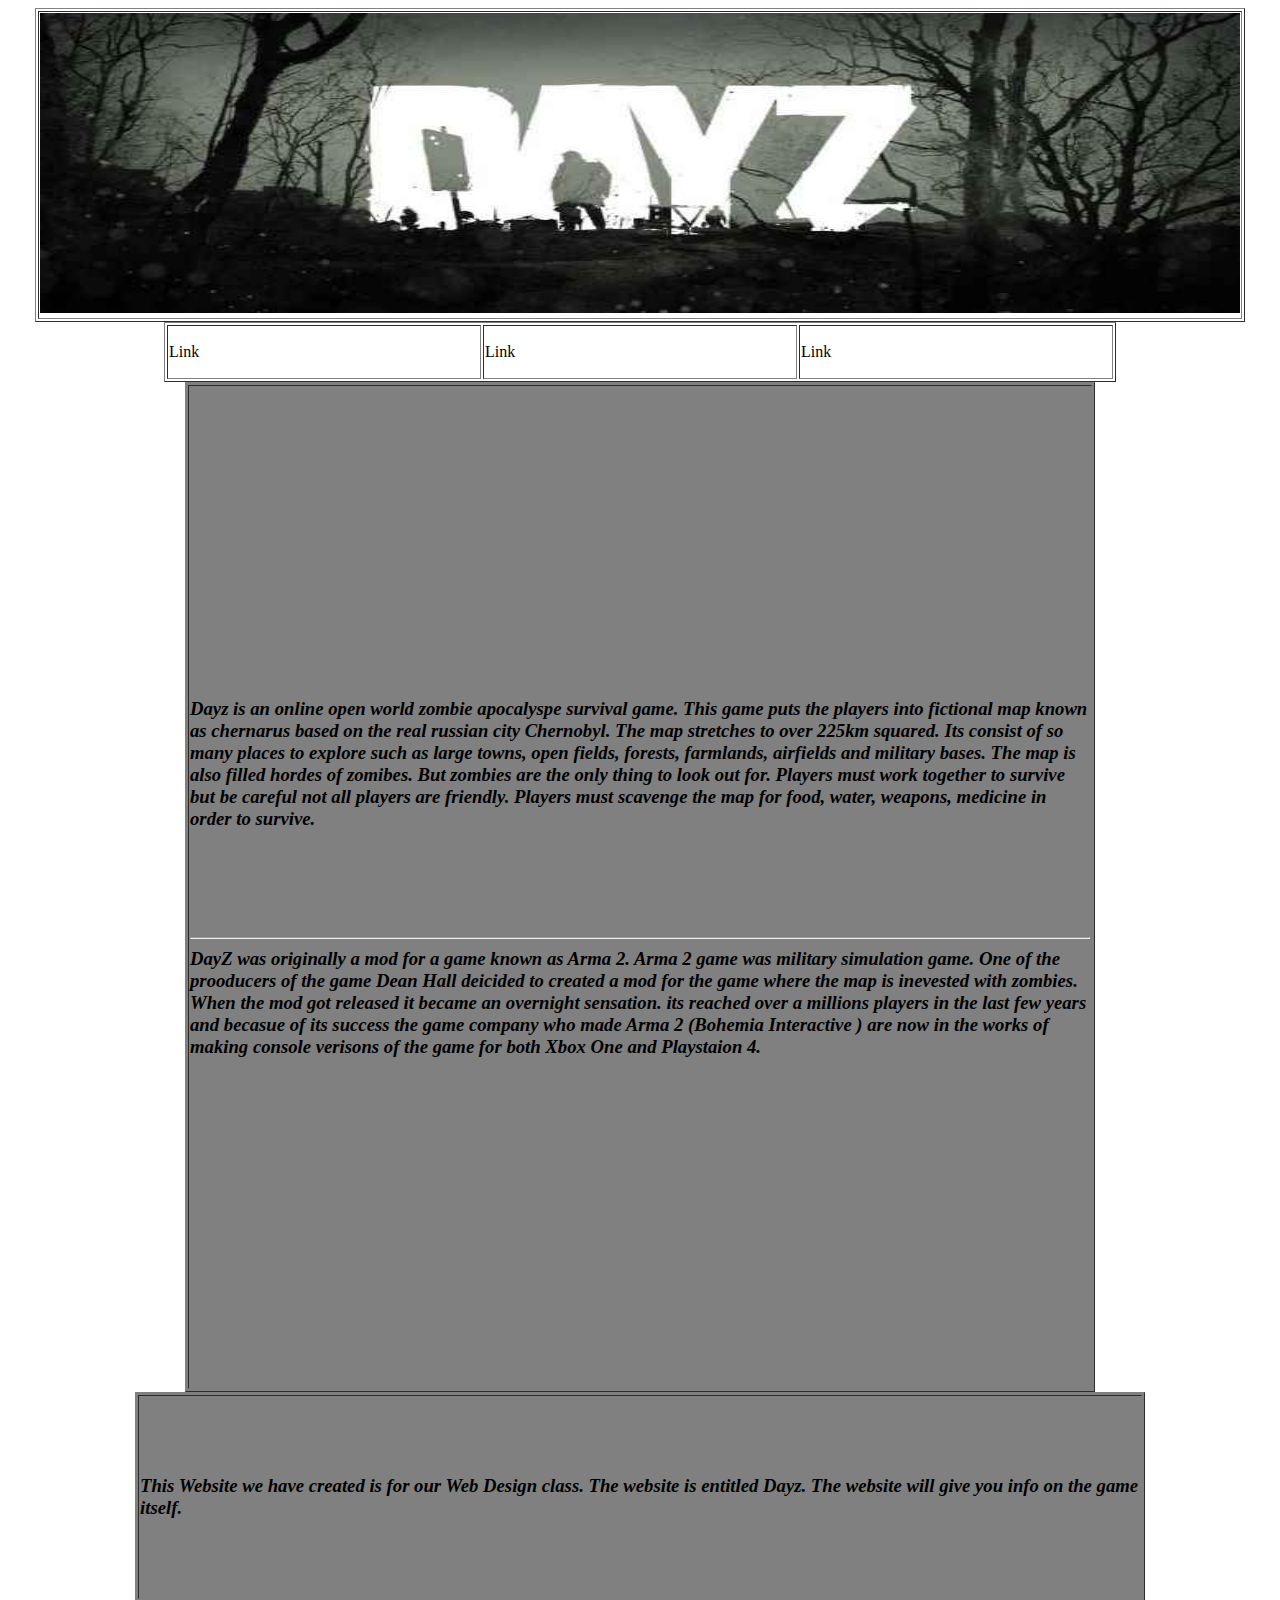
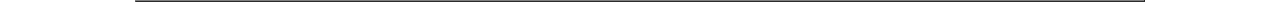
<file: Index/Index.html>
<!DOCTYPE html>
<html>

	<head>
		<title>DayZ</title>

	</head>

	<body>
		<table border=1 align=center>
			<tr> 
				<td width=1200 height=300><img width=1200 height=300 src="F3puvaTn.jpg" alt = "Dayz pic"/></td>

			</tr>
		</table>
		<table border=1 align=center>
			<tr> 
				<td width=310 height=50>Link</td>
				<td width=310 height=50>Link</td>
				<td width=310 height=50>Link</td> 
			</tr>
		</table>


		<table border=1 align=center style="background-color:grey; color:black">
			<tr> 
				<td width=900 height=1000> <p><b><i><br><h3>Dayz is an online open world zombie apocalyspe survival game. This game puts the players into fictional map known as chernarus based on the real russian city Chernobyl. The map stretches to over 225km squared. Its consist of so many places to explore such as large towns, open fields, forests, farmlands, airfields and military bases. The map is also filled hordes of zomibes. But zombies are the only thing to look out for. Players must work together to survive but be careful not all players are friendly. Players must scavenge the map for food, water, weapons, medicine in order to survive.</h3><p></br>
				<p><br><br><h3><hr>DayZ was originally a mod for a game known as Arma 2. Arma 2 game was military simulation game. One of the prooducers of the game Dean Hall deicided to created a mod for the game where the map is inevested with zombies. When the mod got released it became an overnight sensation. its reached over a millions players in the last few years and becasue of its success the game company who made Arma 2 (Bohemia Interactive ) are now in the works of making console verisons of the game for both Xbox One and Playstaion 4.</hr></h3></br></br></i></b><p></td>

			</tr>
		</table>
		<table border=1 align=center style="background-color:grey; color:black">
			<tr> 
				<td width=1000 height=200> <b><i><h3>This Website we have created is for our Web Design class. The website is entitled Dayz. The website will give you info on the game itself.<h3><i><b></td>

			</tr>
		</table>

	</body>

</html>
</file>
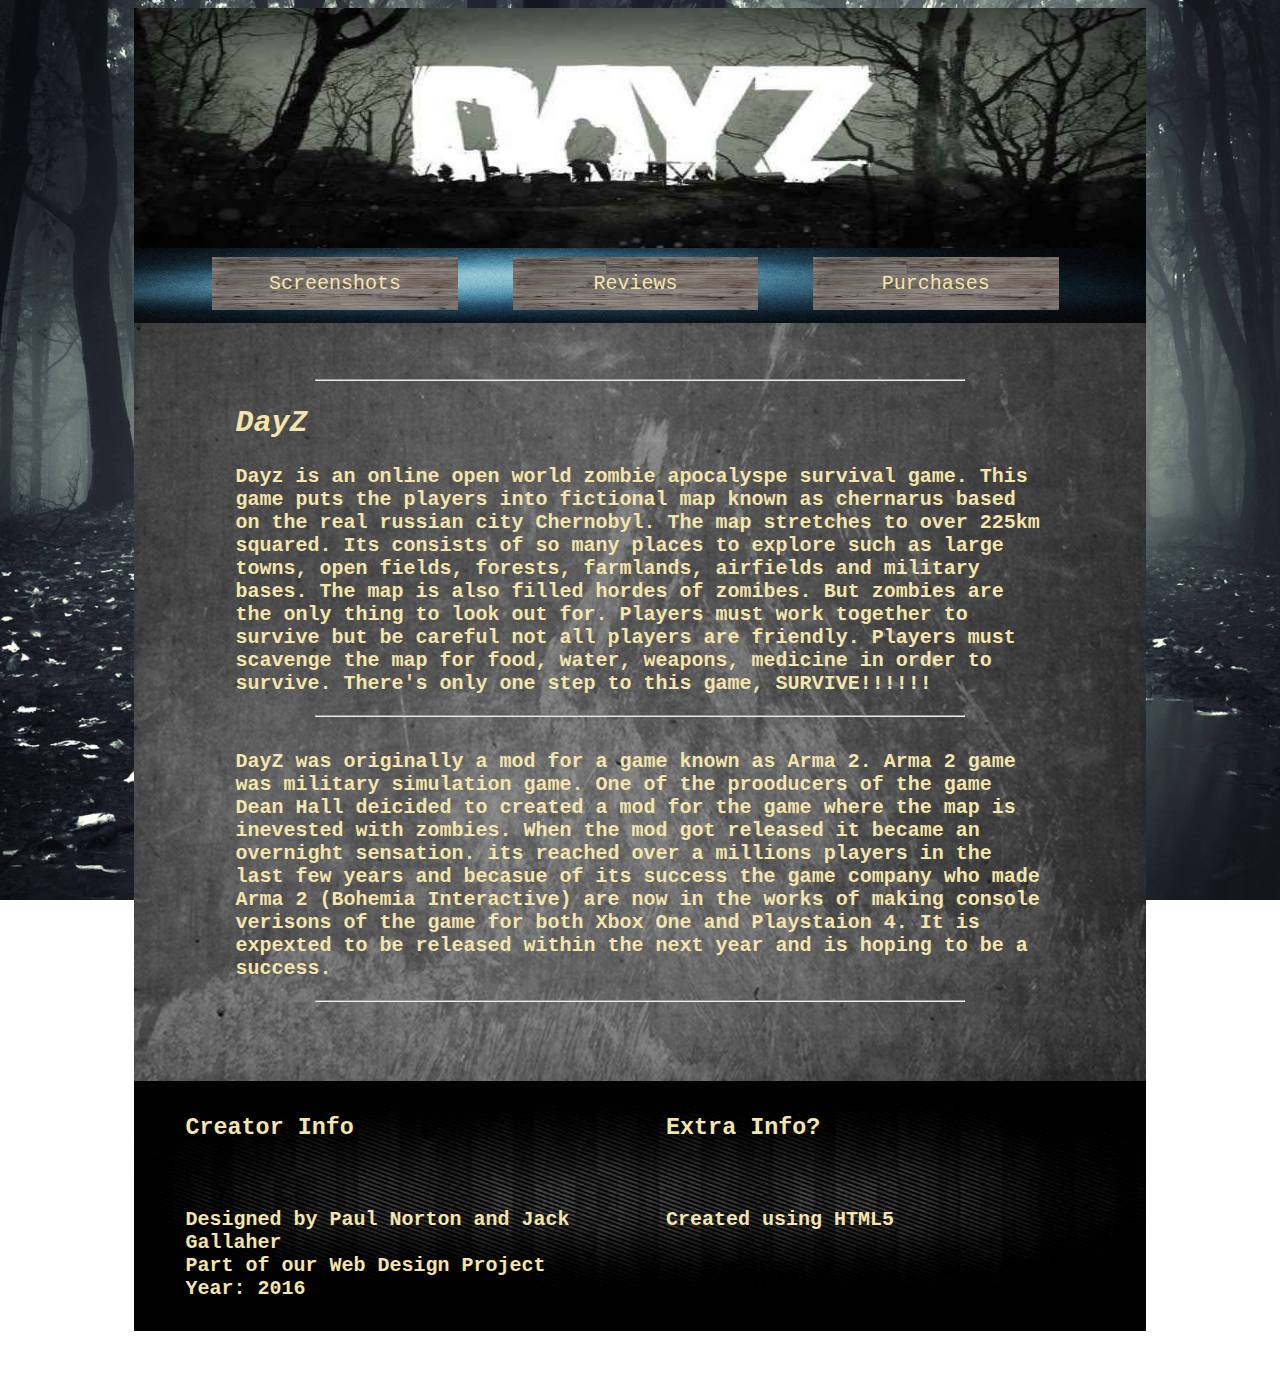
<file: Web Design Draft 3 Paul and Jack/Index.html>
<!DOCTYPE html PUBLIC "-//W3C//DTD XHTML 1.0 Strict//EN"
        "http://www.w3.org/TR/xhtml1/DTD/xhtml1-strict.dtd">

<html xmlns="http://www.w3.org/1999/xhtml">
	<head>
		<title>DayZ</title>
		<link href="css/styles.css" type="text/css" rel="stylesheet" />

	</head>

	<body>
			<div id="header">
			</div>
			<div id="menubar">
			<ul>
				<li><a href = "Screenshots.html">Screenshots</a></li>
				<li><a href = "Reviews.html">Reviews</a></li>
				<li><a href = "Purchase.html">Purchases</a></li>
			</ul>
			</div>
			<div id="content">
				<div id="contentbox">
					<br/><br/><hr/>
					<h2><i><b>DayZ</></i></h2>
					<p>Dayz is an online open world zombie apocalyspe survival game. This game puts the players into fictional map known as chernarus based on the real russian city Chernobyl. The map stretches to over 225km squared. Its consists of so many places to explore such as large towns, open fields, forests, farmlands, airfields and military bases. The map is also filled hordes of zomibes. But zombies are the only thing to look out for. Players must work together to survive but be careful not all players are friendly. Players must scavenge the map for food, water, weapons, medicine in order to survive. There's only one step to this game, SURVIVE!!!!!!<br/>
					<hr/><br/>DayZ was originally a mod for a game known as Arma 2. Arma 2 game was military simulation game. One of the prooducers of the game Dean Hall deicided to created a mod for the game where the map is inevested with zombies. When the mod got released it became an overnight sensation. its reached over a millions players in the last few years and becasue of its success the game company who made Arma 2 (Bohemia Interactive) are now in the works of making console verisons of the game for both Xbox One and Playstaion 4. It is expexted to be released within the next year and is hoping to be a success.</p>
					<hr/><br/><br/><br/>
				</div>
			</div>
			<div id="footer">
				<table class="footertable">
				<tr> 
					<td class="aligncheck"><h3><b>Creator Info</b></h3><br/><p>Designed by Paul Norton and Jack Gallaher<br/>Part of our Web Design Project<br/>Year: 2016</p>
					</td>
					<td class="aligncheck"><h3><b>Extra Info?</b></h3><br/><p>Created using HTML5</p>
					</td>
				</tr>
				</table>			
			</div>		
	</body>
</html>
</file>
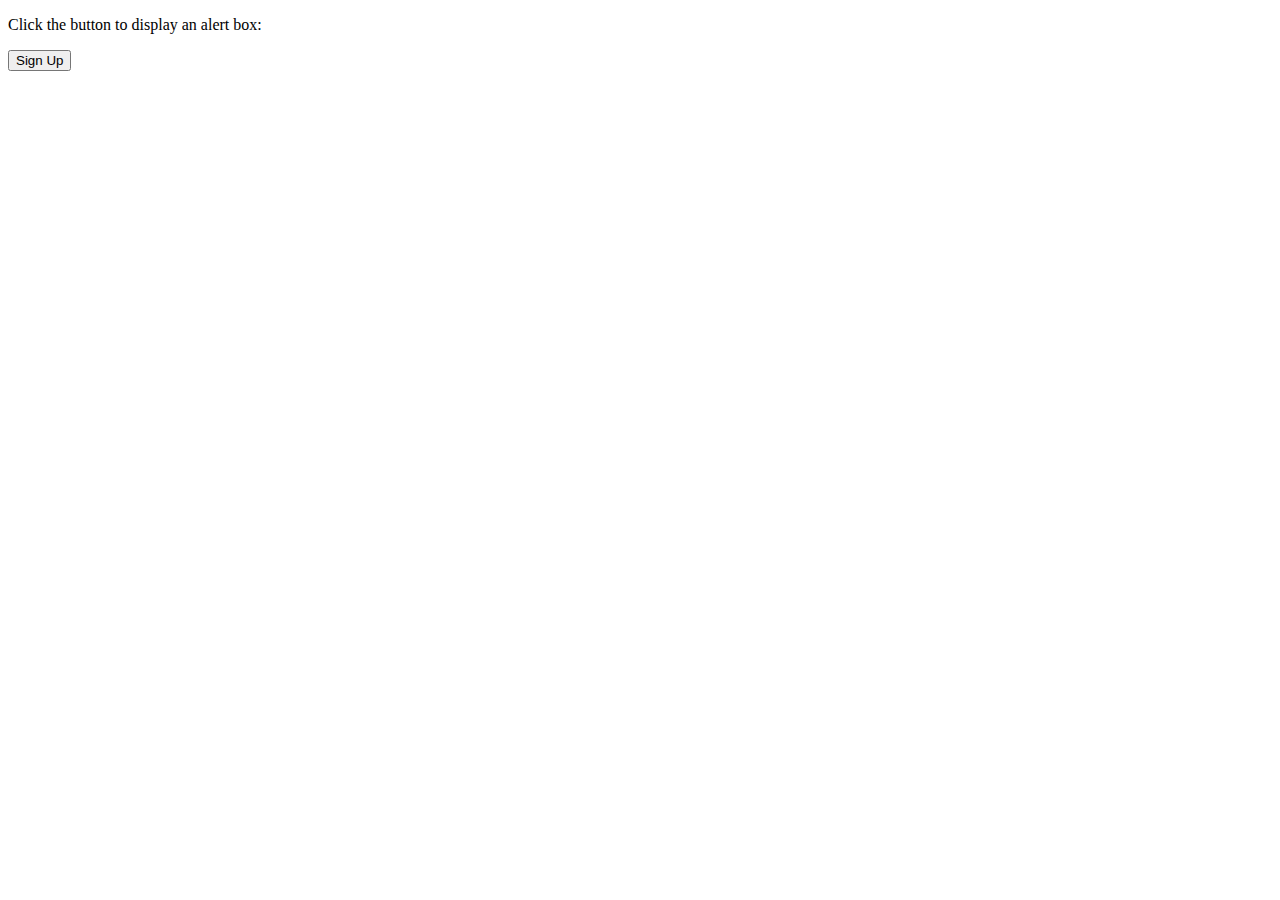
<file: forum 2.html>
<!DOCTYPE html>
<html>
<body>

<p>Click the button to display an alert box:</p>

<button onclick="myFunction()">Sign Up</button>

<script>
function myFunction() {
    alert("<form>
	First name: <input type="text" name="fname"><br><br>
	Last name: <input type="text" name="lname"><br><br>
	Email Address: <input type="text" name="email address"><br><br>
	Address: <input type="text" name="address"><br><br>
	<input type="submit" value="Submit">
	</form>");
}
</script>

</body>
</html>
</file>
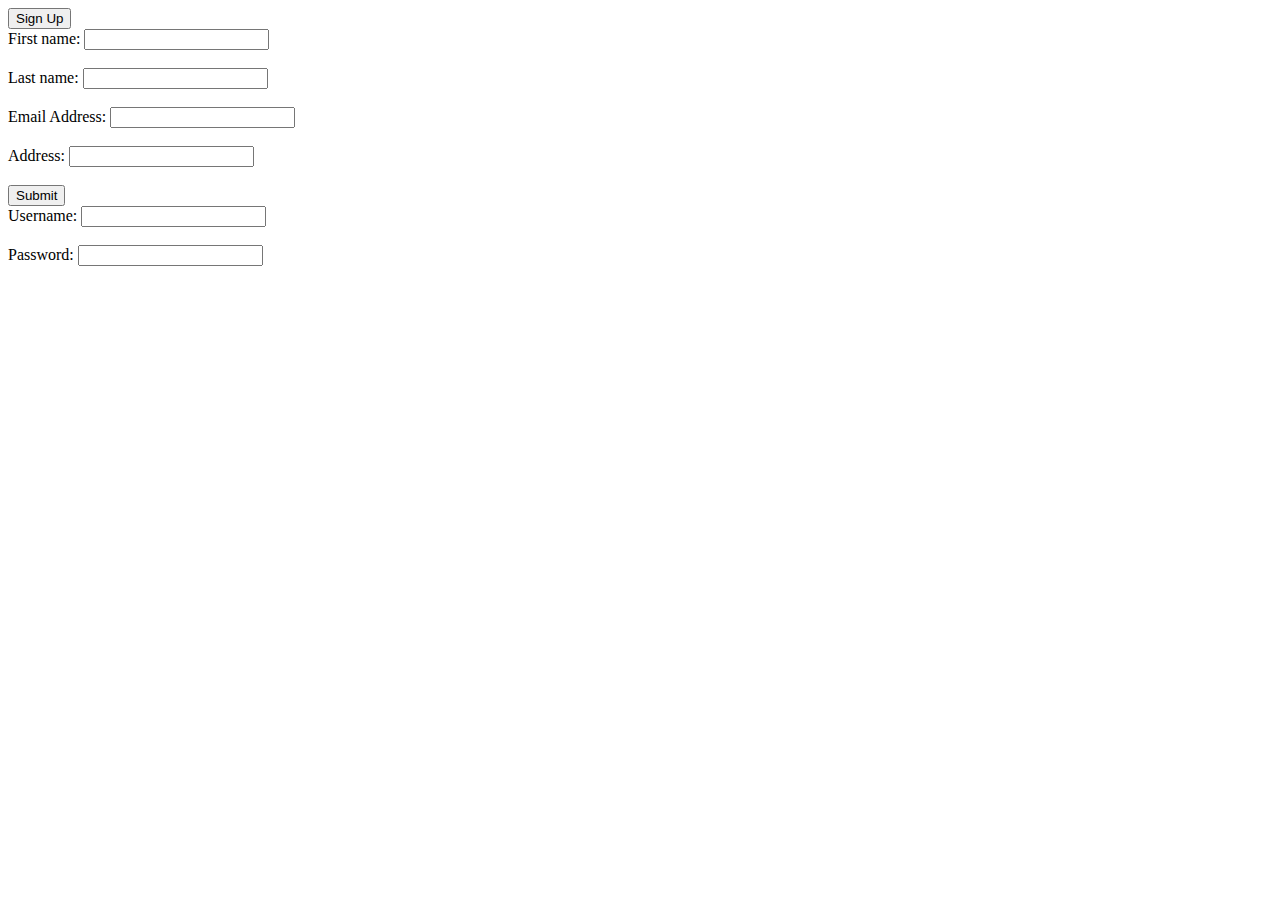
<file: forum test.html>
<!DOCTYPE html PUBLIC "-//W3C//DTD XHTML 1.0 Strict//EN"
        "http://www.w3.org/TR/xhtml1/DTD/xhtml1-strict.dtd">
		
	<html xmlns="http://www.w3.org/1999/xhtml">
	
	
	<form>
	<button type="button">Sign Up</button><br>
	</form>
	
	<form>
	First name: <input type="text" name="fname"><br><br>
	Last name: <input type="text" name="lname"><br><br>
	Email Address: <input type="text" name="email address"><br><br>
	Address: <input type="text" name="address"><br><br>
	<input type="submit" value="Submit">
	</form>
	
	<form>
	Username: <input type="text" name="username"><br><br>
	Password: <input type="text" name="password"><br><br>
	</form>
</file>
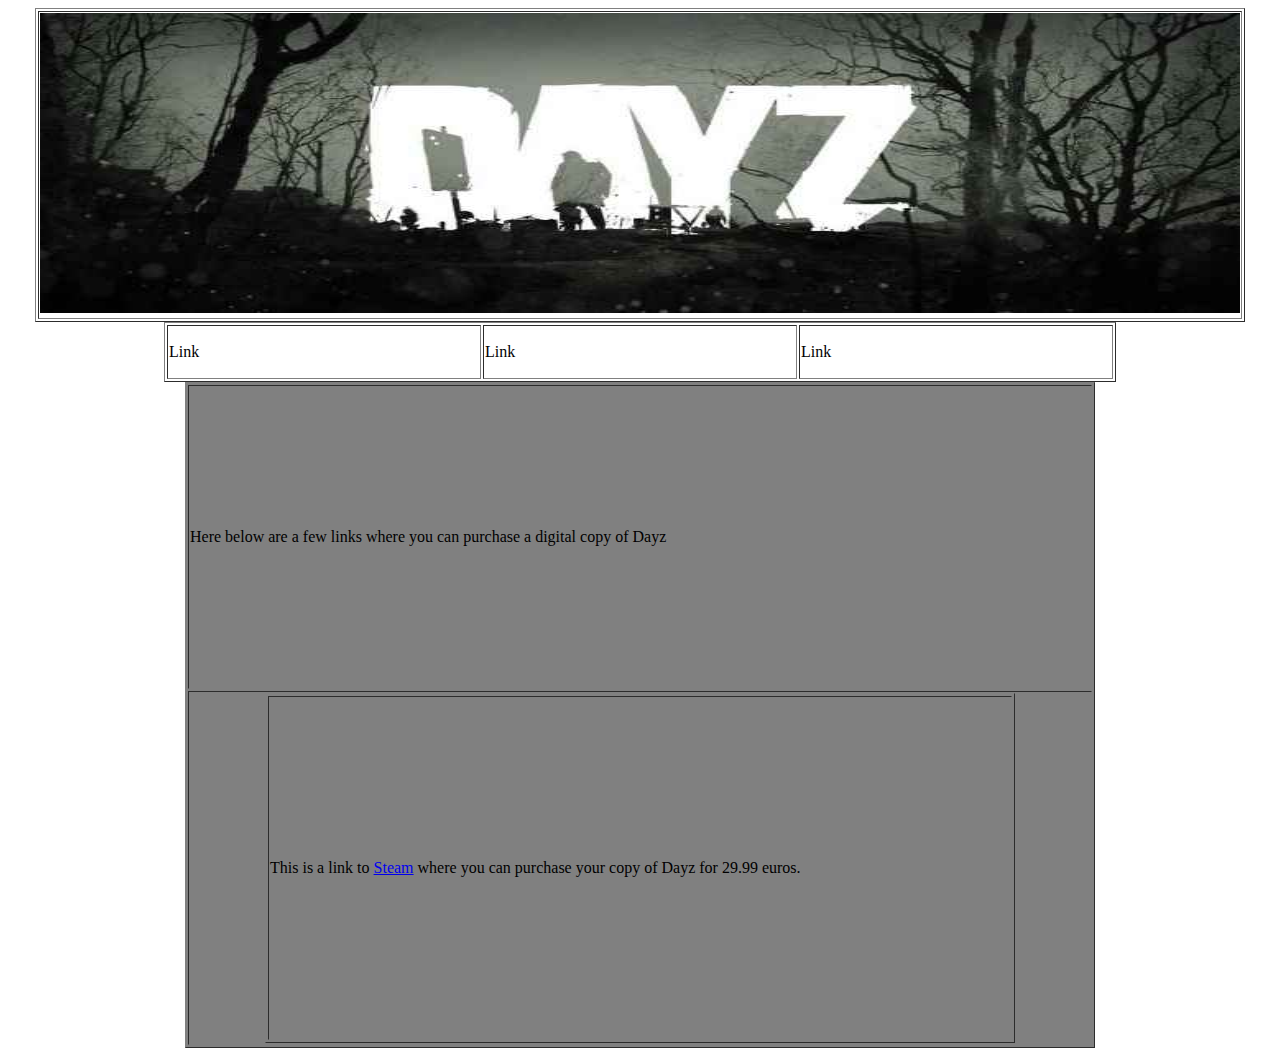
<file: Purchasing/Purchase.html>
<!DOCTYPE html>
<html>

	<head>
		<title>DayZ</title>

	</head>

	<body>
		<table border=1 align=center>
			<tr> 
				<td width=1200 height=300><img src="F3puvaTn.jpg" alt= "Dayz" width=1200 height=300/>
				</td>

			</tr>
		</table>
		<table border=1 align=center 
			<tr> 
				<td width=310 height=50>Link</td>
				<td width=310 height=50>Link</td>
				<td width=310 height=50>Link</td> 
			</tr>
		</table>

		<table border=1 align=center style="background-color:grey; color:black"> 
			<tr> 
				<td width=900 height=300> Here below are a few links where you can purchase a digital copy of Dayz</td>
			</tr>
			<tr>
				<td>
					<table align=center border=1 height=350 width=750 style="background-color:grey; color:black">  
						<tr>
							<td>This is a link to <a href=http://store.steampowered.com/agecheck/app/221100/>Steam</a> where you can purchase your copy of Dayz for 29.99 euros.</td>
						</tr>
					</table>
				</td>
			</tr>			
		</table>
	</body>

</html>
</file>
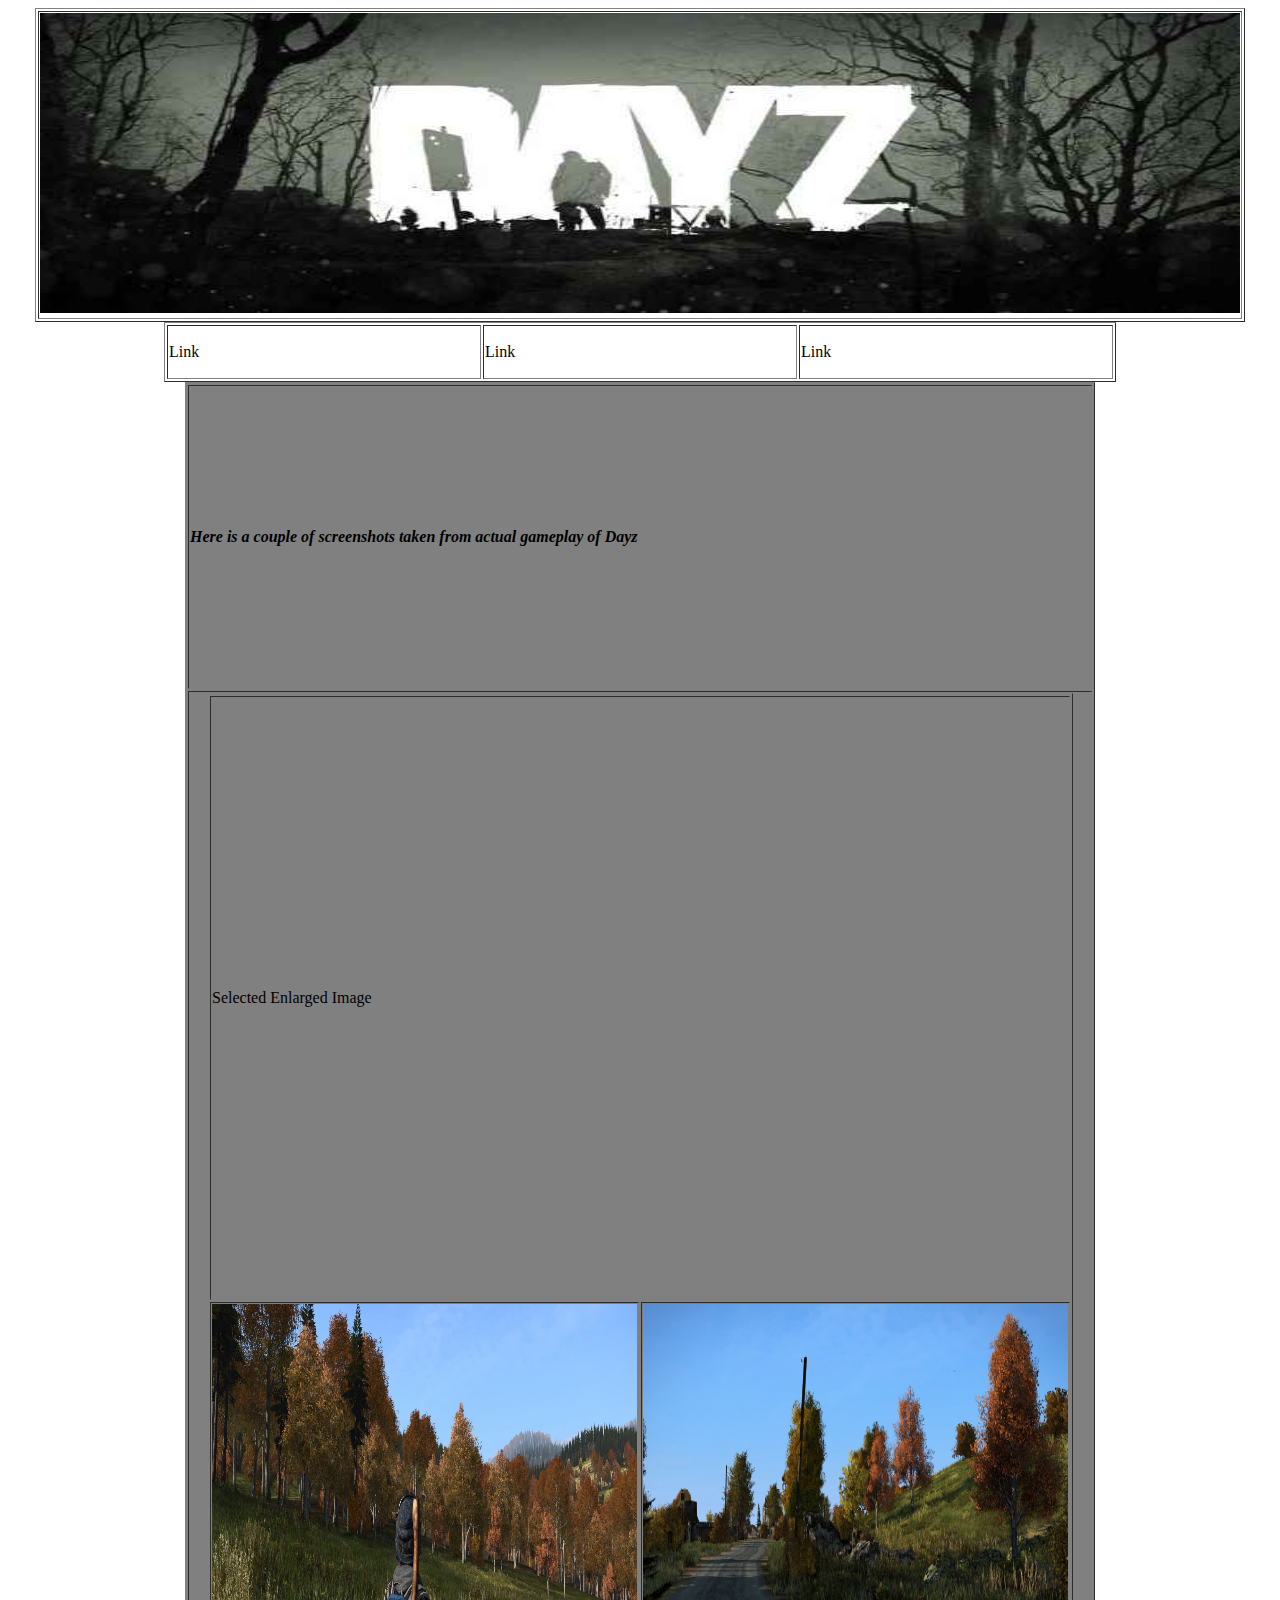
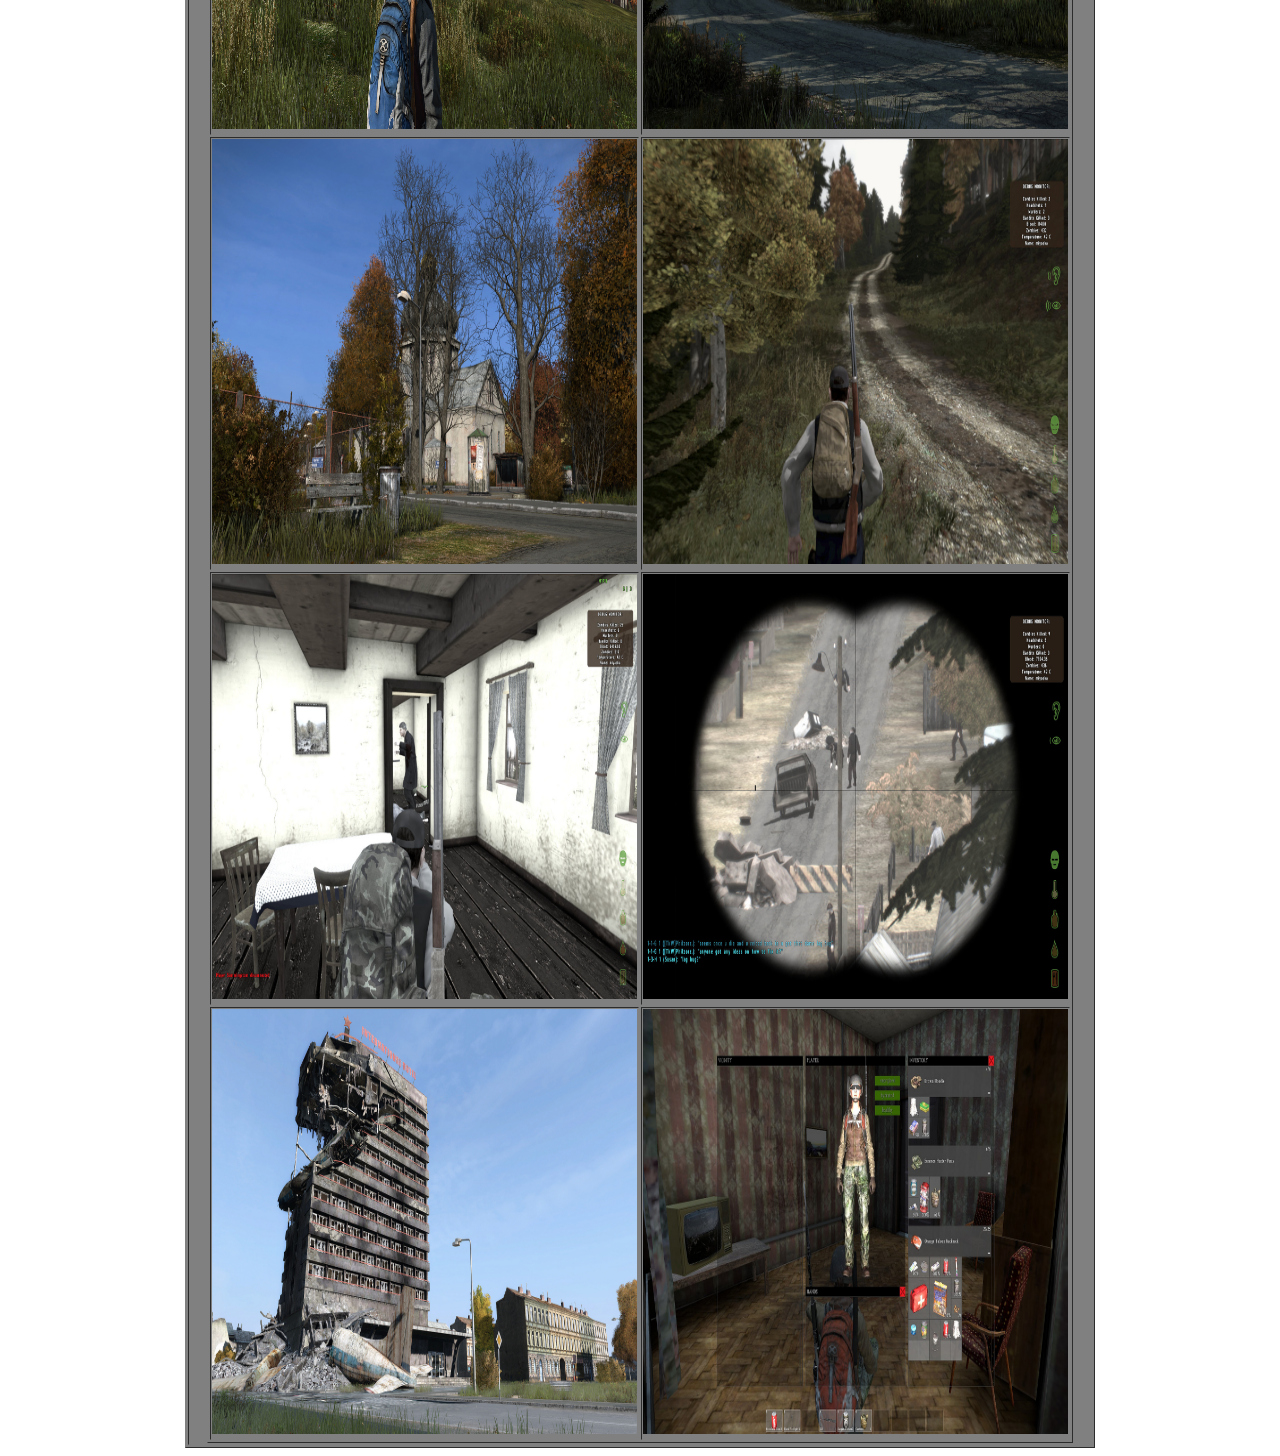
<file: Screenshots/Screenshots.html>
<!DOCTYPE html>
<html>

	<head>
		<title>DayZ</title>

	</head>

	<body>
		<table  border=1 align=center>
			<tr> 
				<td width=1200 height=300><img src="F3puvaTn.jpg" alt = "Dayz" width=1200 height=300/>
				</td>
			</tr>
		</table>
		<table border=1 align=center>
			<tr> 
				<td width=310 height=50>Link</td>
				<td width=310 height=50>Link</td>
				<td width=310 height=50>Link</td> 
			</tr>
		</table>


		<table border=1 align=center style="background-color:grey; color:black">
			<tr> 
				<td width=900 height=300><b><i>Here is a couple of screenshots taken from actual gameplay of Dayz</i></b></td>

			</tr>
			<tr>
				<td>
				<table border=1 align=center width=850>
					<tr>
						<td width=850 height=600 colspan=2>Selected Enlarged Image
						</td>
					</tr>
					<tr>
						<td width=425 height=425><img src="Dayz screenshot 1.jpg" alt = "Dayz" width=425 height=425/>
						</td>
						<td width=425 height=425><img src="Dayz screenshot 2.jpg" alt = "Dayz" width=425 height=425/>
						</td>
					</tr>
					<tr>
						<td width=425 height=425><img src="Dayz screenshot 3.jpg" alt = "Dayz" width=425 height=425/>
						</td>
						<td width=425 height=425><img src="Dayz screenshot 4.jpg" alt = "Dayz" width=425 height=425/>
						</td>
					</tr>
					<tr>
						<td width=425 height=425><img src="Dayz screenshot 5.jpg" alt = "Dayz" width=425 height=425/>
						</td>
						<td width=425 height=425><img src="Dayz screenshot 6.jpg" alt = "Dayz" width=425 height=425/>
						</td>
					</tr>
					<tr>
						<td width=425 height=425><img src="Dayz screenshot 7.jpg" alt = "Dayz" width=425 height=425/>
						</td>
						<td width=425 height=425><img src="Dayz screenshot 8.jpg" alt = "Dayz" width=425 height=425/>
						</td>
					</tr>
				</table>
				</td>
			</tr>
		</table>
	</body>

</html>
</file>
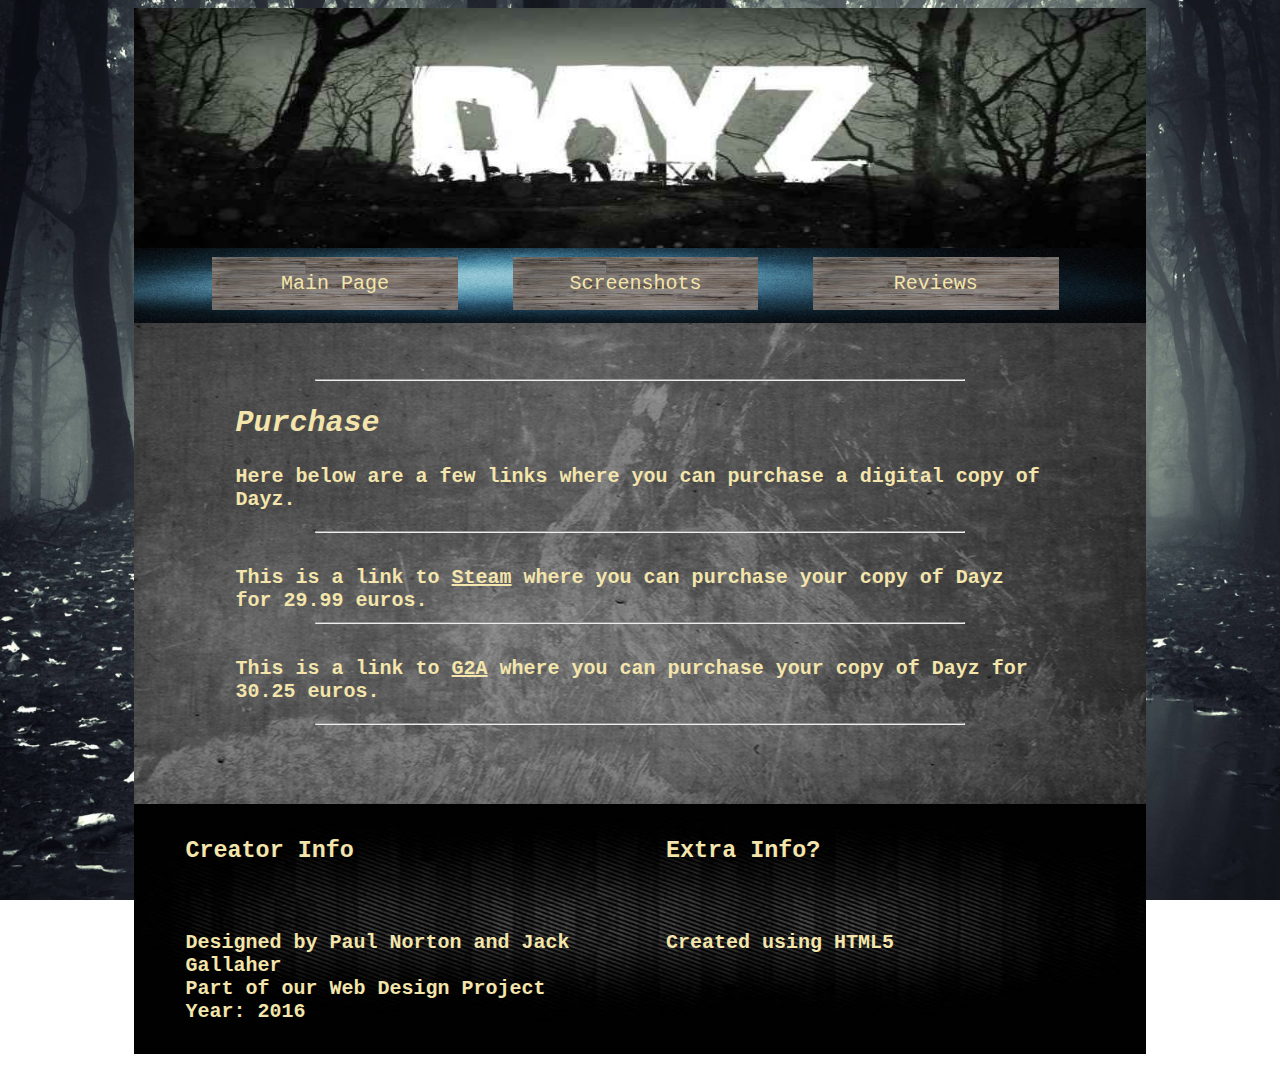
<file: Web Design Draft 3 Paul and Jack/Purchase.html>
<!DOCTYPE html PUBLIC "-//W3C//DTD XHTML 1.0 Strict//EN"
        "http://www.w3.org/TR/xhtml1/DTD/xhtml1-strict.dtd">

<html xmlns="http://www.w3.org/1999/xhtml">
	<head>
		<title>DayZ</title>
		<link href="css/styles.css" type="text/css" rel="stylesheet" />

	</head>

	<body>
			<div id="header">
			</div>
			<div id="menubar">
			<ul>				
				<li><a href = "Index.html">Main Page</a></li>
				<li><a href = "Screenshots.html">Screenshots</a></li>
				<li><a href = "Reviews.html">Reviews</a></li>
			</ul>
			</div>
			<div id="content">
				<div id="contentbox">
					<br/><br/><hr/>
					<h2><i><b>Purchase</></i></h2>
					<p>Here below are a few links where you can purchase a digital copy of Dayz.<br/>
					<hr/><br/>This is a link to <a href="http://store.steampowered.com/agecheck/app/221100/">Steam</a> where you can purchase your copy of Dayz for 29.99 euros.
					<hr/><br/>This is a link to <a href="https://www.g2a.com/dayz-steam-early-acces-cd-key-global.html">G2A</a> where you can purchase your copy of Dayz for 30.25 euros.
					</p>
					<hr/><br/><br/><br/>
				</div>
			</div>
			<div id="footer">
				<table class="footertable">
				<tr> 
					<td class="aligncheck"><h3><b>Creator Info</b></h3><br/><p>Designed by Paul Norton and Jack Gallaher<br/>Part of our Web Design Project<br/>Year: 2016</p>
					</td>
					<td class="aligncheck"><h3><b>Extra Info?</b></h3><br/><p>Created using HTML5</p>
					</td>
				</tr>
				</table>			
			</div>		
	</body>
</html>
</file>
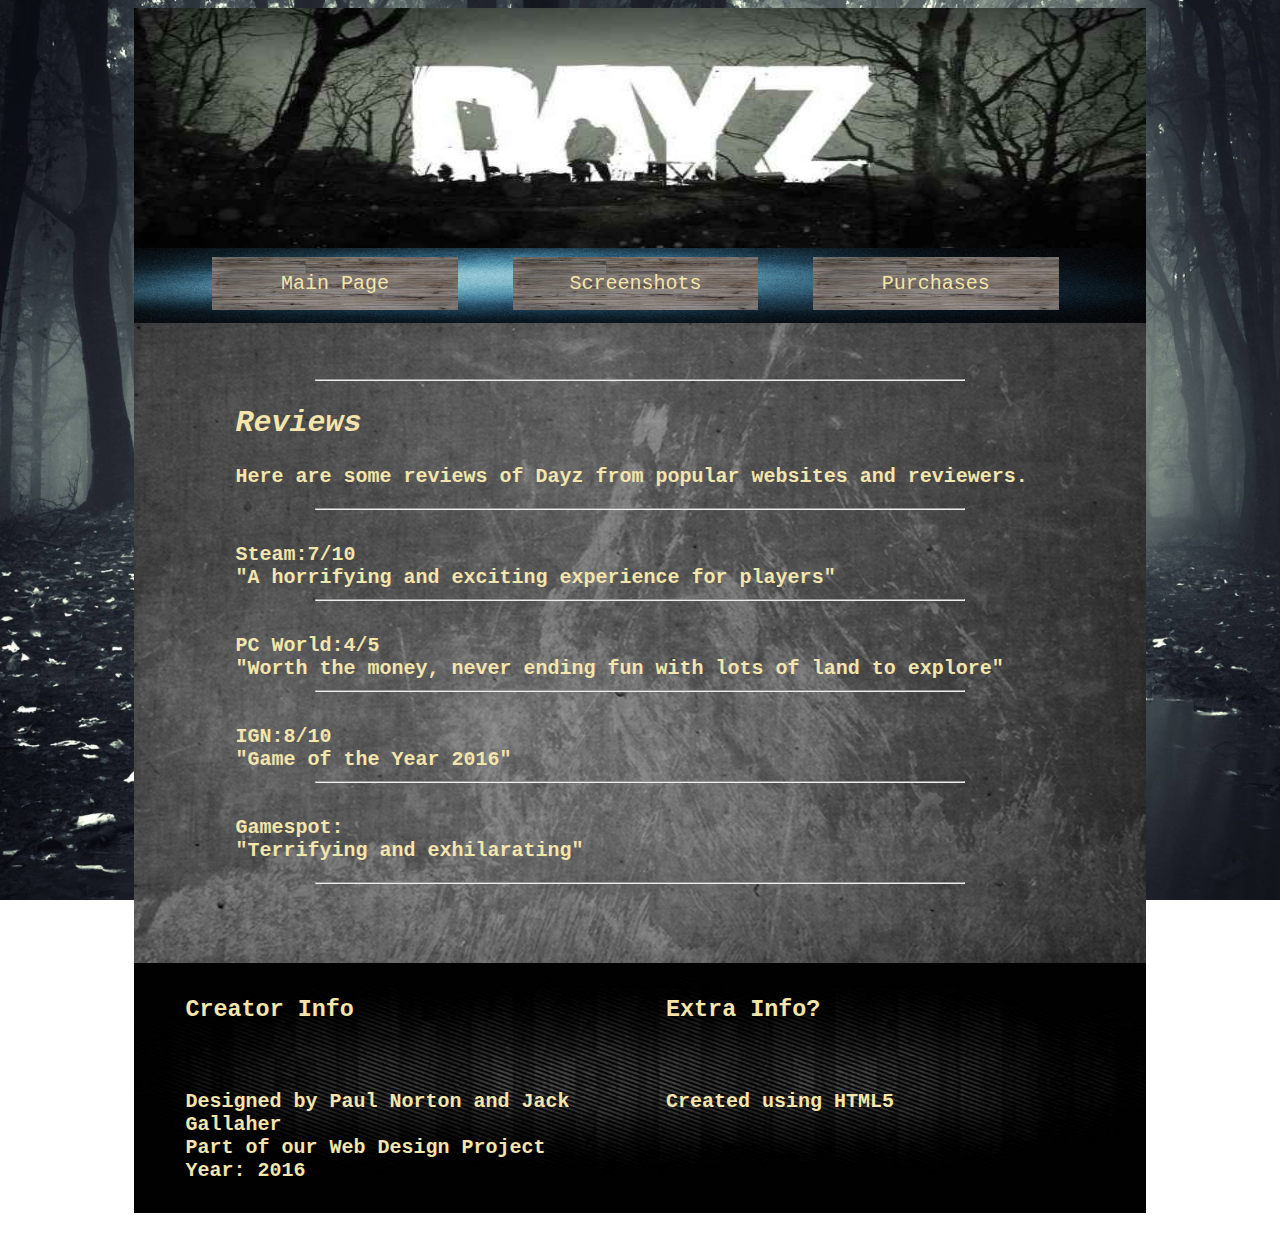
<file: Web Design Draft 3 Paul and Jack/Reviews.html>
<!DOCTYPE html PUBLIC "-//W3C//DTD XHTML 1.0 Strict//EN"
        "http://www.w3.org/TR/xhtml1/DTD/xhtml1-strict.dtd">

<html xmlns="http://www.w3.org/1999/xhtml">
	<head>
		<title>DayZ</title>
		<link href="css/styles.css" type="text/css" rel="stylesheet" />

	</head>

	<body>
			<div id="header">
			</div>
			<div id="menubar">
			<ul>
				<li><a href = "Index.html">Main Page</a></li>
				<li><a href = "Screenshots.html">Screenshots</a></li>
				<li><a href = "Purchase.html">Purchases</a></li>
			</ul>
			</div>
			<div id="content">
				<div id="contentbox">
					<br/><br/><hr/>
					<h2><i><b>Reviews</></i></h2>
					<p>Here are some reviews of Dayz from popular websites and reviewers.<br/>
					<hr/><br/>Steam:7/10<br>"A horrifying and exciting experience for players"</br>
					<hr/><br/>PC World:4/5<br>"Worth the money, never ending fun with lots of land to explore"</br>
					<hr/><br/>IGN:8/10<br>"Game of the Year 2016"</br>
					<hr/><br/>Gamespot:<br>"Terrifying and exhilarating"</br>
					</p>
					<hr/><br/><br/><br/>
				</div>
			</div>
			<div id="footer">
				<table class="footertable">
				<tr> 
					<td class="aligncheck"><h3><b>Creator Info</b></h3><br/><p>Designed by Paul Norton and Jack Gallaher<br/>Part of our Web Design Project<br/>Year: 2016</p>
					</td>
					<td class="aligncheck"><h3><b>Extra Info?</b></h3><br/><p>Created using HTML5</p>
					</td>
				</tr>
				</table>			
			</div>		
	</body>
</html>
</file>
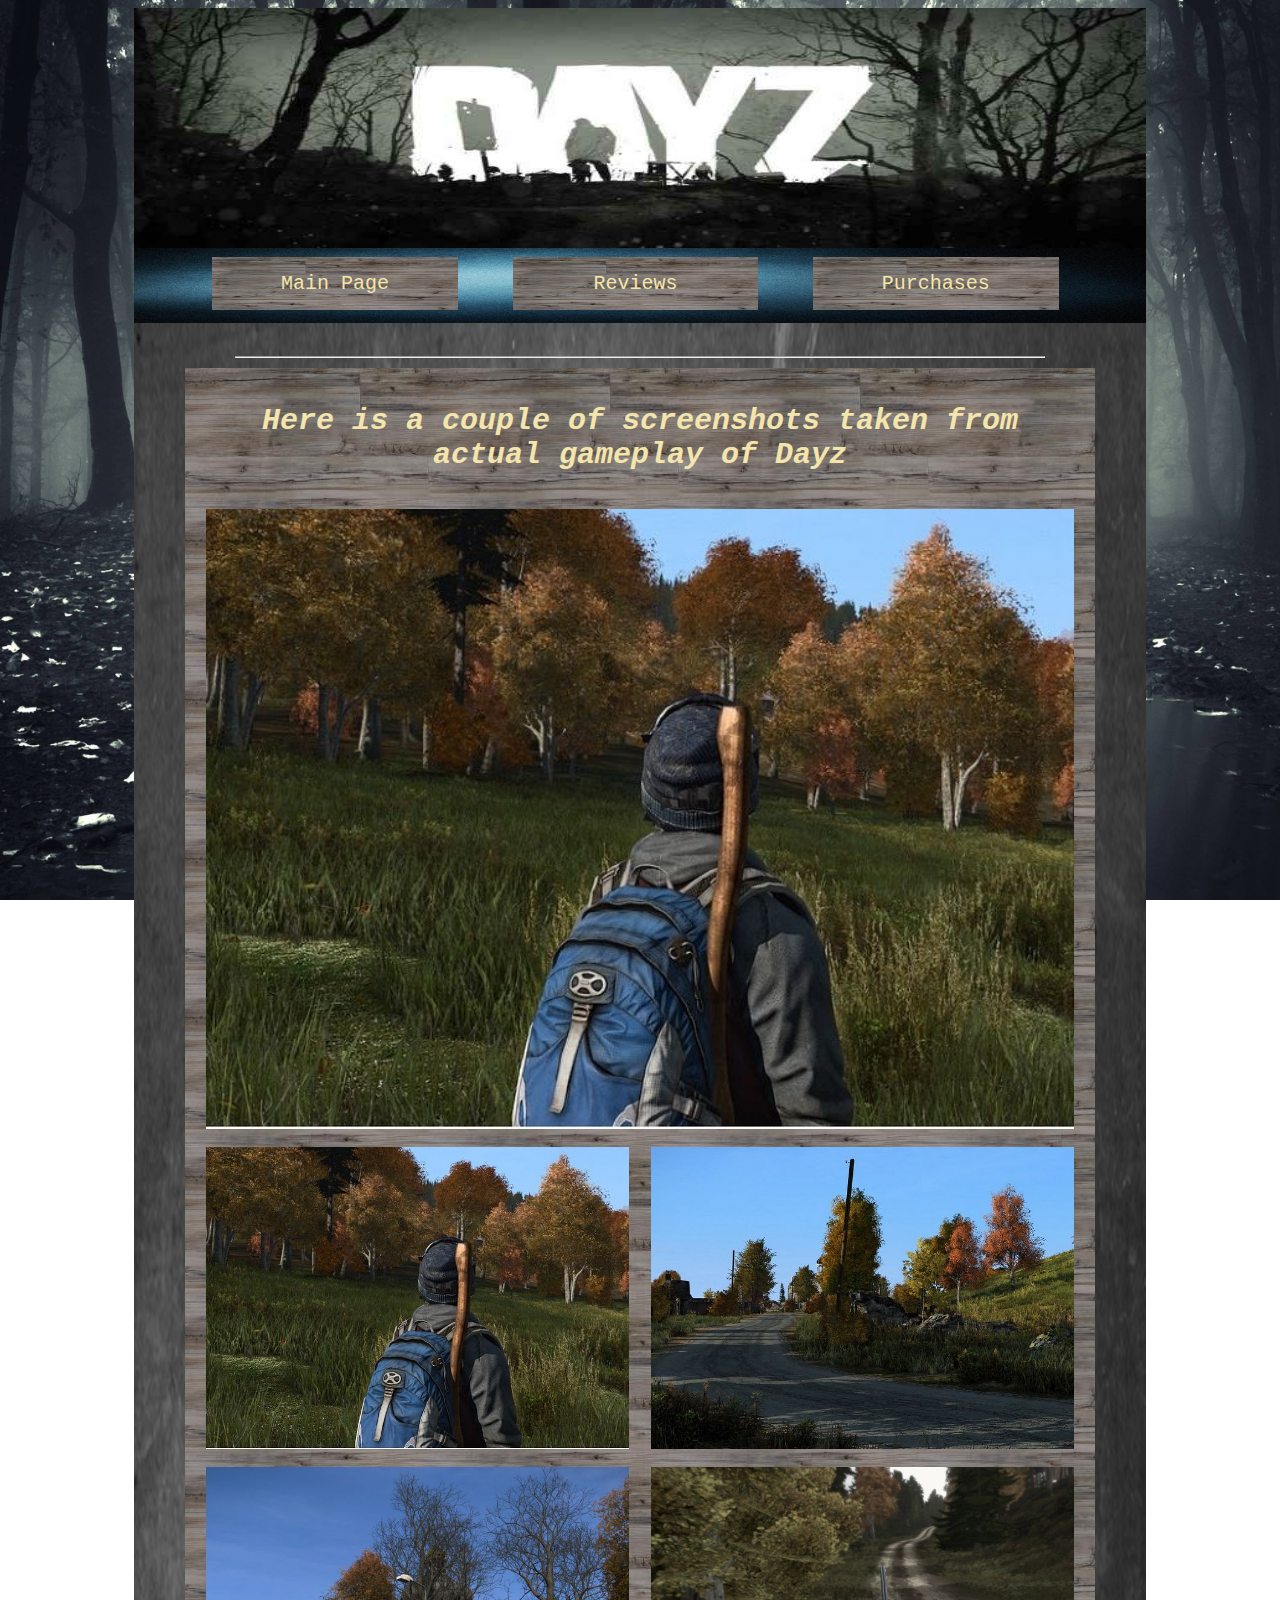
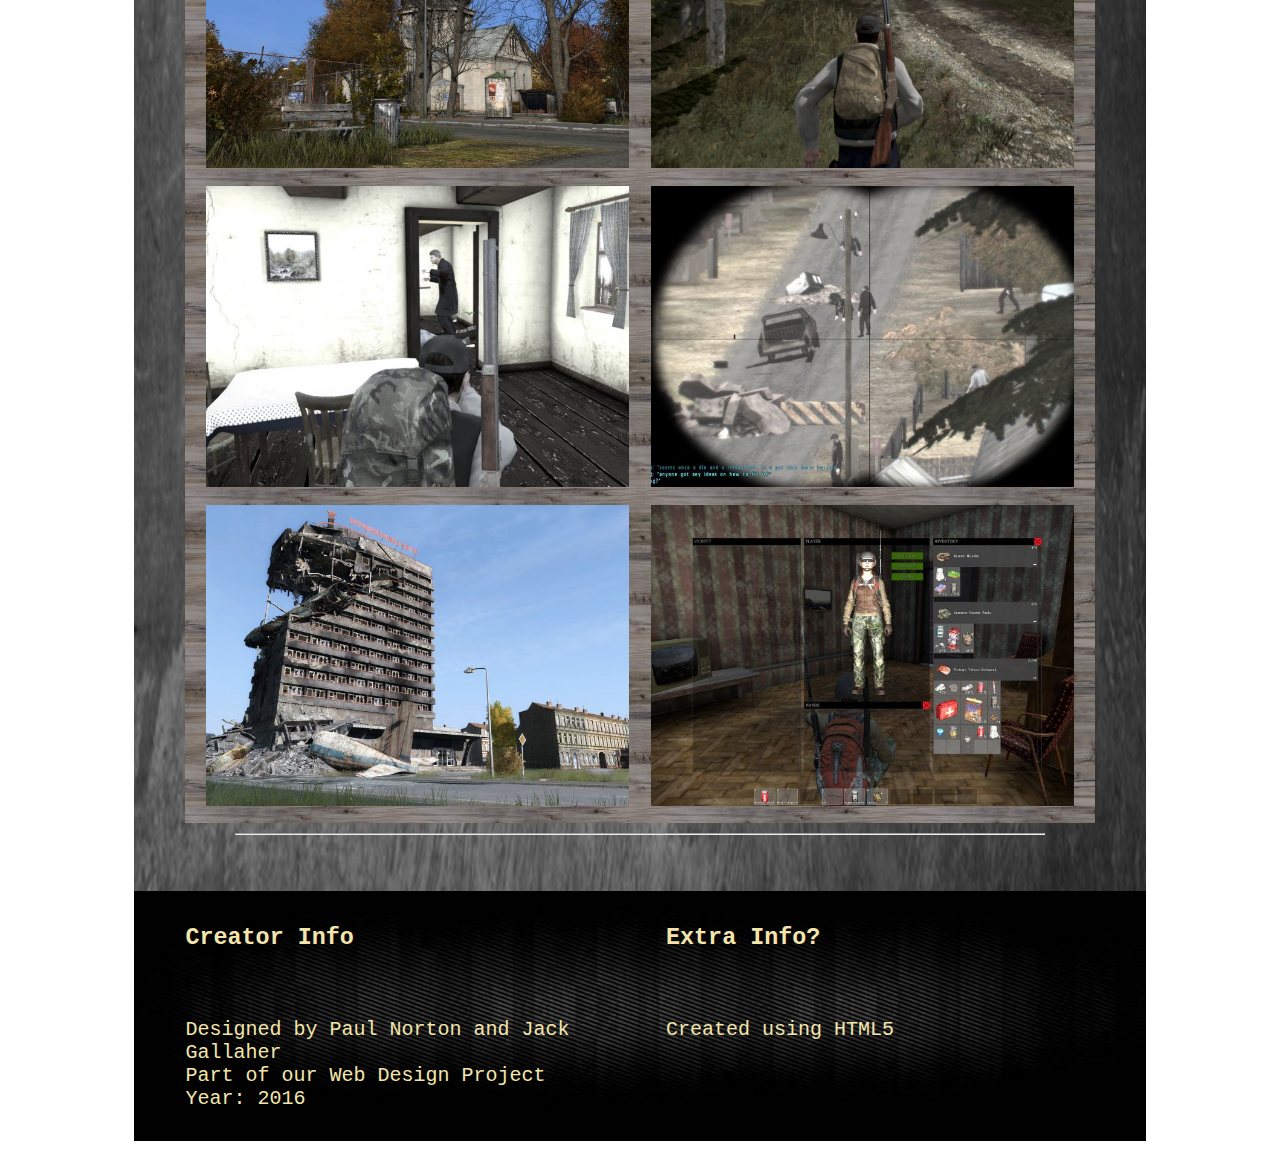
<file: Web Design Draft 3 Paul and Jack/Screenshots.html>
<!DOCTYPE html PUBLIC "-//W3C//DTD XHTML 1.0 Strict//EN"
        "http://www.w3.org/TR/xhtml1/DTD/xhtml1-strict.dtd">

<html xmlns="http://www.w3.org/1999/xhtml">
	<head>
		<title>DayZ</title>
		<link href="css/styles.css" type="text/css" rel="stylesheet" />

	</head>

	<body>
			<div id="header">
			</div>
			<div id="menubar">
			<ul>
				<li><a href = "Index.html">Main Page</a></li>
				<li><a href = "Reviews.html">Reviews</a></li>
				<li><a href = "Purchase.html">Purchases</a></li>
			</ul>			
			</div>
			<div id="content">
				<br/>
				<hr/>
				<table class="tableimages">
					<tr border=1> 
						<td colspan=2><h2><b><i>Here is a couple of screenshots taken from actual gameplay of Dayz</i></b></h2>
						</td>
					</tr>
					<tr>
						<td colspan=2 class="picenlarge"><img src="images\screenshot1.jpg" alt = "Dayz" class="screenshot"/>
						</td>
					</tr>
					<tr>
						<td class="picpreview" ><img src="images\screenshot1.jpg" alt = "Dayz" class="screenshot"/>
						</td>
						<td class="picpreview"><img src="images\screenshot2.jpg" alt = "Dayz" class="screenshot"/>
						</td>
					</tr>
					<tr>
						<td class="picpreview" ><img src="images\screenshot3.jpg" alt = "Dayz" class="screenshot"/>
						</td>
						<td class="picpreview" ><img src="images\screenshot4.jpg" alt = "Dayz" class="screenshot"/>
						</td>
					</tr>
					<tr>
						<td  class="picpreview"><img src="images\screenshot5.jpg" alt = "Dayz" class="screenshot"/>
						</td>
						<td  class="picpreview"><img src="images\screenshot6.jpg" alt = "Dayz" class="screenshot"/>
						</td>
					</tr>
					<tr>
						<td  class="picpreview"><img src="images\screenshot7.jpg" alt = "Dayz" class="screenshot"/>
						</td>
						<td  class="picpreview"><img src="images\screenshot8.jpg" alt = "Dayz" class="screenshot"/>
						</td>
					</tr>
				</table>
				<hr/>
				<br/><br/>
			</div>
			<div id="footer">
				<table class="footertable">
				<tr> 
					<td class="aligncheck"><h3><b>Creator Info</b></h3><br/><p>Designed by Paul Norton and Jack Gallaher<br/>Part of our Web Design Project<br/>Year: 2016</p>
					</td>
					<td class="aligncheck"><h3><b>Extra Info?</b></h3><br/><p>Created using HTML5</p>
					</td>
				</tr>
				</table>			
			</div>		
	</body>
</html>
</file>
<file: Web Design Draft 3 Paul and Jack/css/styles.css>
body
{
	background-image: url("../images/background.jpg");
	background-repeat: no-repeat;
	background-attachment: fixed;
	background-position: center;
	background-size: cover;
	font-family:Rockwell Extra Bold,Rockwell Bold,monospace;
	color: #F3E5AB;
	font-size: 20px;
}
#header
{
	background-image: url("../images/header.jpg");
	background-size: 100% 100%;
	background-repeat: no-repeat;
	background-position: center center;  
	margin: auto;
	max-width:80%;
	height:180pt;
	width:auto;
}
#menubar
{
	background-image: url("../images/menuBackground.jpg");
	background-size: 100% 100%;
	background-repeat: no-repeat;
	background-position: center center;  
	margin:auto;
	height:75px;
	max-width:80%;
	width:auto;
}
#content
{
	background-image: url("../images/contentBackground.jpg");
	background-size: 100% 100%;
	background-repeat: no-repeat;
	background-position: center center;
	margin: auto;
	max-width:80%;
	width:auto;
}
#contentbox
{
	margin: auto;
	max-width:80%;
	width:auto;
}
.contentinfo
{
	margin: 10px 40px 40px 40 px;
}
#footer
{
	background-image: url("../images/footer.jpg");
	background-size: 100% 100%;
	background-repeat: no-repeat;
	background-position: center center;  
	margin: auto;
	height:auto;
	max-width:80%;
	width:auto;
}
.footertable
{
	margin:auto;
	border-collapse: separate;
    border-spacing: 50px 10px;
	width: 100%;
	height:200px;
	vertical-align: top;
}
.aligncheck
{
	width: 50%;
	vertical-align: top;
}
hr
{
	color: #FFA500;
	max-width:80%;
	width:auto;
}
ul
{
	list-style:none;
	margin:auto;
	width:auto;
	max-width:90%;
	text-align:center;
	padding: 7pt 5%;
	font-family:Rockwell Extra Bold,Rockwell Bold,monospace;
}
ul li
{
	float:left;
	margin:auto;
	width:27%;
	max-width:80%;
	padding-left: 3%;
	padding-right: 3%;
	font-family:Rockwell Extra Bold,Rockwell Bold,monospace;
}
ul li a
{
	display:block;
	background-image: url("../images/button.jpg");
	background-size: 100% 100%;
	background-repeat: no-repeat;
	background-position: center center;
    padding: 15px 5%;
	text-decoration:none;
	text-align:center;
}
a
{
	font-family:Rockwell Extra Bold,Rockwell Bold,monospace;
	color: #F3E5AB;
	font-size: 20px;
}
.tableimages
{
	margin:auto;
	border-collapse: separate;
    border-spacing: 20px 10px;
	width: 90%;
	text-align:center;
	background-image: url("../images/button.jpg");
	background-position: center center;
}
.picenlarge
{
	height: auto;
	max-width:80%;
	width:auto;
}
.picpreview
{
	height: 100%;
	max-width:80%;
	width:auto;
}
.screenshot
{
    width: 100%;
    height: 100%;
}
</file>
